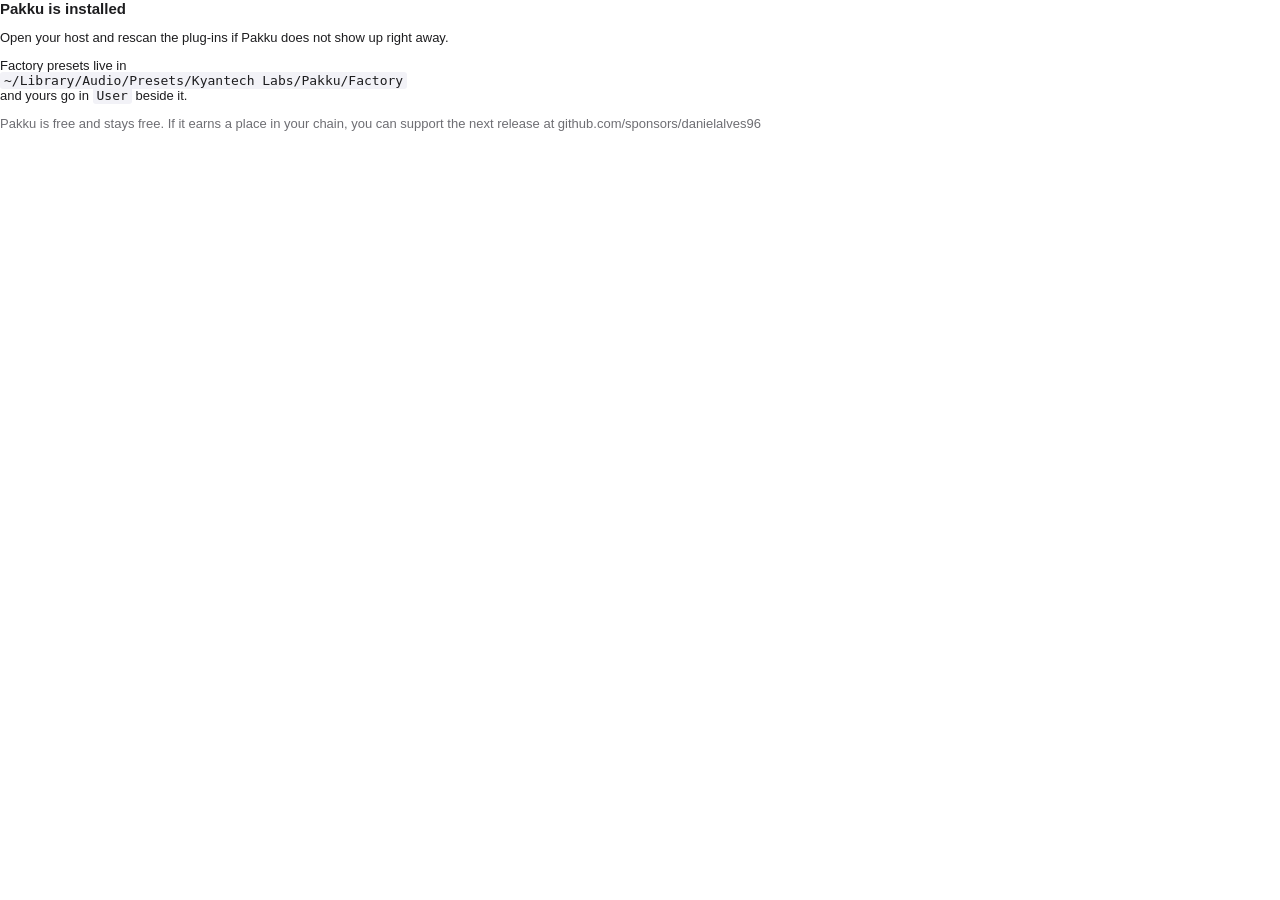
<file: packaging/macos/resources/conclusion.html>
<html>
<head><meta charset="utf-8"><style>
  body { font: 13px -apple-system, sans-serif; color: #1d1d1f; margin: 0; }
  h2 { font-size: 15px; margin: 0 0 10px; }
  code { background: #f2f2f7; padding: 1px 4px; border-radius: 3px; }
  .dim { color: #6e6e73; }
</style></head>
<body>
<h2>Pakku is installed</h2>
<p>Open your host and rescan the plug-ins if Pakku does not show up right away.</p>
<p>Factory presets live in<br>
<code>~/Library/Audio/Presets/Kyantech Labs/Pakku/Factory</code><br>
and yours go in <code>User</code> beside it.</p>
<p class="dim">Pakku is free and stays free. If it earns a place in your chain,
you can support the next release at
github.com/sponsors/danielalves96</p>
</body>
</html>
</file>
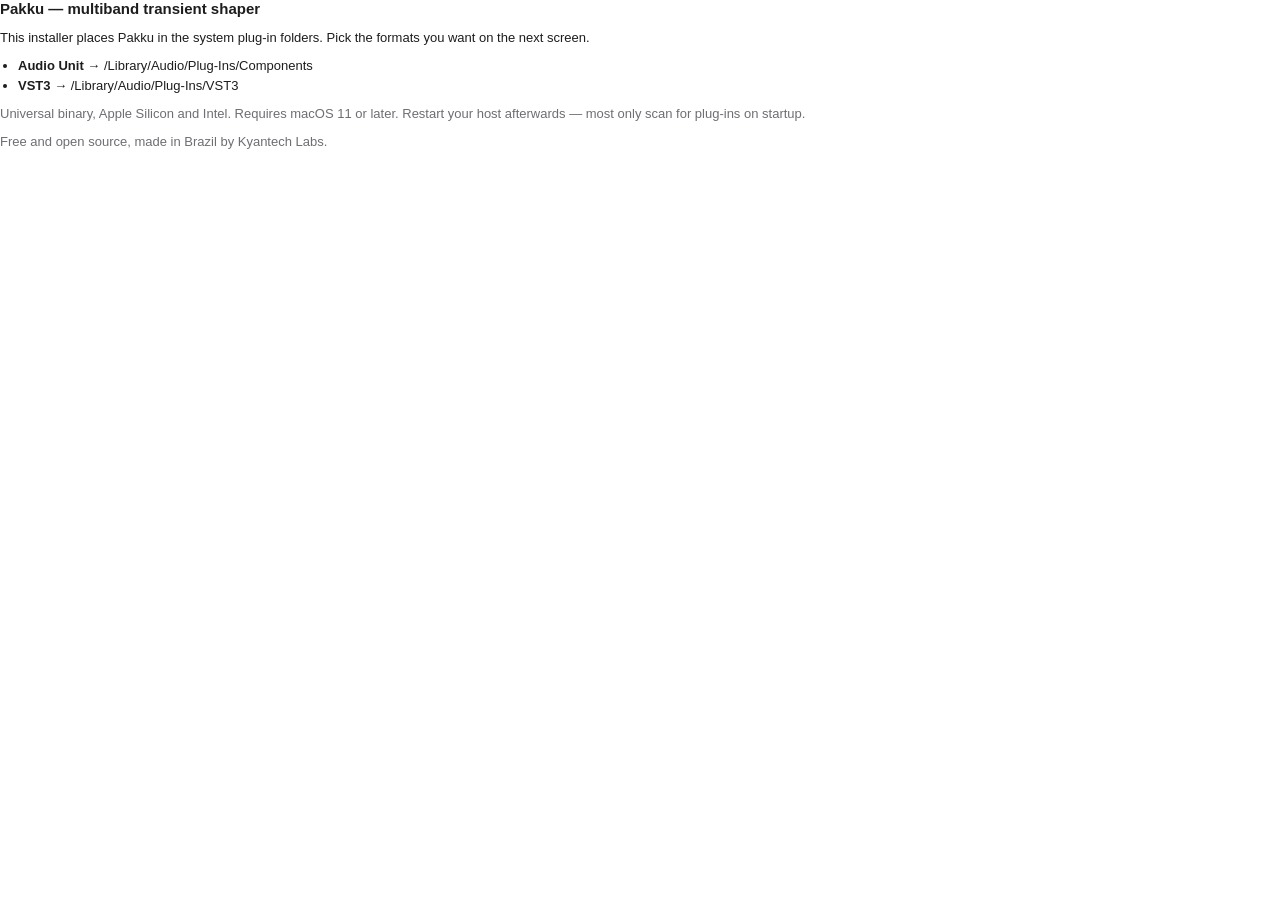
<file: packaging/macos/resources/welcome.html>
<html>
<head><meta charset="utf-8"><style>
  body { font: 13px -apple-system, sans-serif; color: #1d1d1f; margin: 0; }
  h2 { font-size: 15px; margin: 0 0 10px; }
  ul { padding-left: 18px; } li { margin-bottom: 5px; }
  .dim { color: #6e6e73; }
</style></head>
<body>
<h2>Pakku — multiband transient shaper</h2>
<p>This installer places Pakku in the system plug-in folders. Pick the formats
you want on the next screen.</p>
<ul>
  <li><b>Audio Unit</b> → /Library/Audio/Plug-Ins/Components</li>
  <li><b>VST3</b> → /Library/Audio/Plug-Ins/VST3</li>
</ul>
<p class="dim">Universal binary, Apple Silicon and Intel. Requires macOS 11 or
later. Restart your host afterwards — most only scan for plug-ins on startup.</p>
<p class="dim">Free and open source, made in Brazil by Kyantech Labs.</p>
</body>
</html>
</file>
